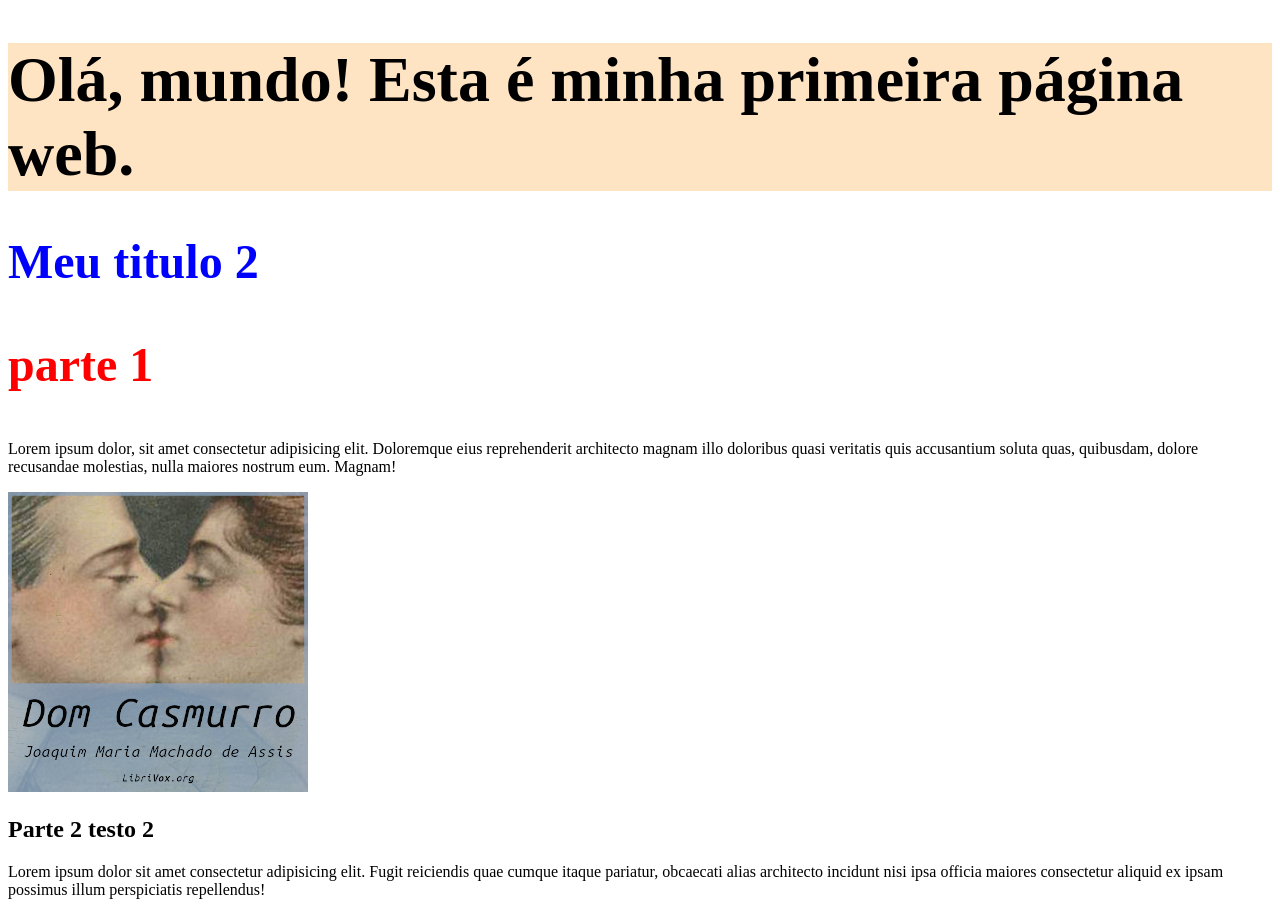
<file: index.html>
<!DOCTYPE html>

<html lang="pt-BR">
  <head>
    <meta charset="UTF-8" />
    <meta name="viewport" content="width=device-width, initial-scale=1.0" />

    <title>Minha primeira pagina</title>

    <link rel="stylesheet" href="./estilo.css" />

    <!-- CSS Interno -->
    <!-- <style>
      /* Tag */
      h1 {
        font-size: 64px;
      }

      h2 {
        font-size: 48px;
        color: blue;
      }

      /* ID */
      #titulo {
        background-color: aqua;
        text-align: center;
        text-transform: uppercase;
      }
      /* Classe */
      .titulo {
        font-size: 48px;
        font-family: Arial, Helvetica, sans-serif;
      }
    </style> -->
  </head>

  <body>
    <!-- Inline Style -->
    <!-- <h1 id="titulo" style="color: red">
      Olá, mundo! Esta é minha primeira página web.
    </h1> -->
    <h1 id="titulo">Olá, mundo! Esta é minha primeira página web.</h1>

    <div>
      <h2 class="titulo secundario">Meu titulo 2</h2>

      <h3 class="titulo terceario">parte 1</h3>

      <p>
        Lorem ipsum dolor, sit amet consectetur adipisicing elit. Doloremque
        eius reprehenderit architecto magnam illo doloribus quasi veritatis quis
        accusantium soluta quas, quibusdam, dolore recusandae molestias, nulla
        maiores nostrum eum. Magnam!
      </p>

      <img src="./Do Zero/imagens/dom-casmurro.jpeg" alt="Capa de um livro" />
    </div>

    <div>
      <h2>Parte 2 testo 2</h2>

      <p>
        Lorem ipsum dolor sit amet consectetur adipisicing elit. Fugit
        reiciendis quae cumque itaque pariatur, obcaecati alias architecto
        incidunt nisi ipsa officia maiores consectetur aliquid ex ipsam possimus
        illum perspiciatis repellendus!
      </p>
    </div>
  </body>
</html>
</file>
<file: estilo.css>
/* CSS Externo */

/* Tag */
h1 {
  font-size: 64px;
}

.secundario {
  color: blue;
}

.terceario {
  color: red;
}

/* ID */
#titulo {
  background-color: bisque;
}
/* Classe */
.titulo {
  font-size: 48px;
}
</file>
